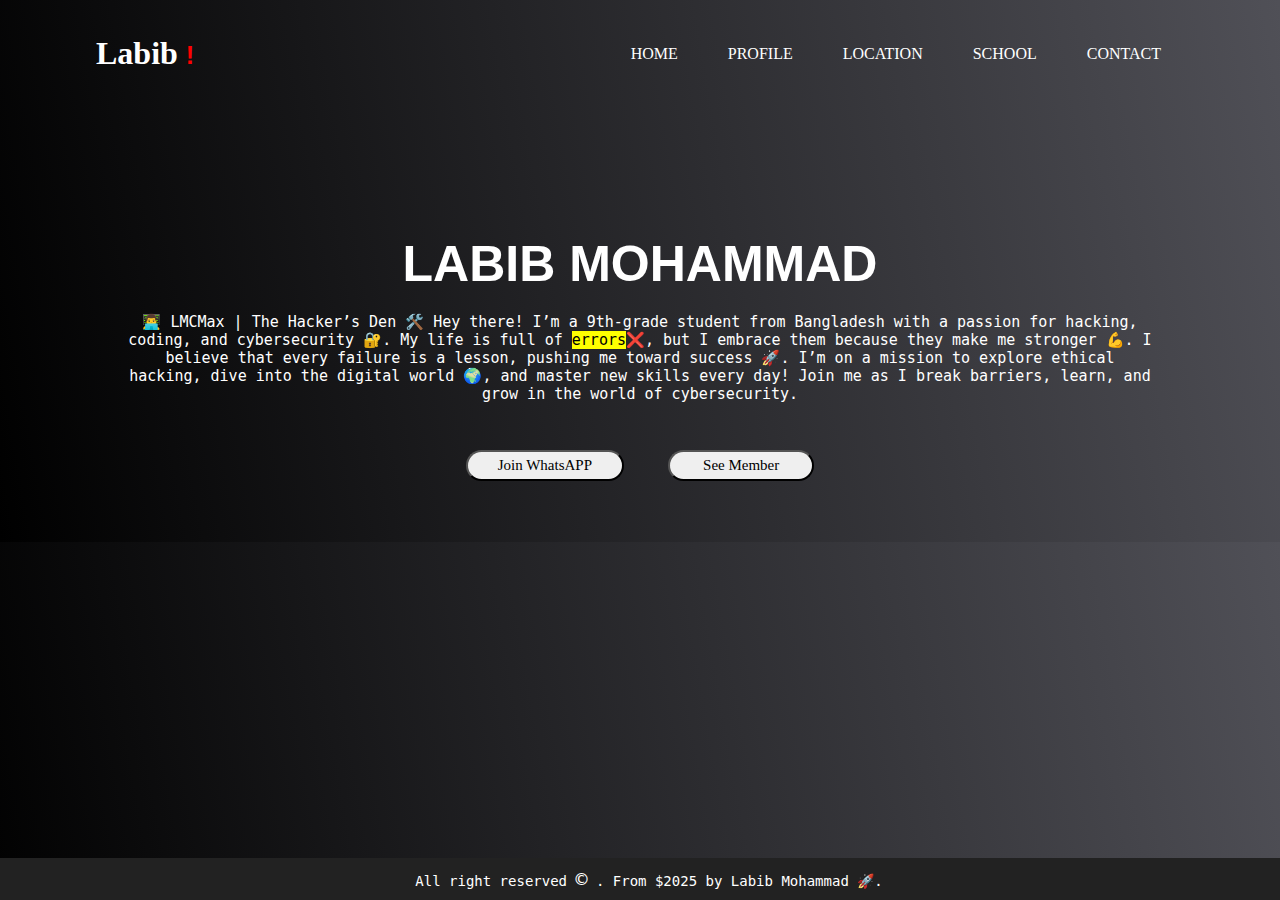
<file: index.html>
<!DOCTYPE html>
<html lang="en">
<head>
    <meta charset="UTF-8">
    <meta name="viewport" content="width=device-width, initial-scale=1.0">
    <link rel="stylesheet" href="style.css">
    <link rel="icon" type="image/x-icon" href="favicon.ico"> 
    <title>I`m 🔐 protected </title>
</head>
<body>
    <div class="problem">
        <!--
        This div is for make responsive this websight
        -->
        <h1>This Websight is only for <mark>PC or Tab</mark></h1>
    </div>

    <div class="head">
        <b><h1 class="heading">Labib <kbd class="teeth">!</kbd></h1></b>
        <ul>
            <li><a href="#" onclick="alerting()">Home</a></li>
            <li><a href="#" onclick="alerting()">Profile</a></li>
            <li><a href="#" onclick="alerting()">Location</a></li>
            <li><a href="https://ggpmhs.edu.bd">School</a></li>
            <li><a href="#" onclick="alerting()">Contact</a></li>
        </ul>
    </div>

    <div class="main">
        <h1 class="title">LABIB MOHAMMAD</h1>
        <kbd class="para">👨‍💻 LMCMax | The Hacker’s Den 🛠️
            Hey there! I’m a 9th-grade student from Bangladesh  with a passion for hacking, coding, and cybersecurity 🔐. My life is full of <mark>errors</mark>❌, but I embrace them because they make me stronger 💪. I believe that every failure is a lesson, pushing me toward success 🚀.
            I’m on a mission to explore ethical hacking, dive into the digital world 🌍, and master new skills every day! Join me as I break barriers, learn, and grow in the world of cybersecurity.</kbd><br><br><br>
        <div class="button">
            <input type="button" value="Join WhatsAPP" class="btna" onclick="what()">
            <input type="button" value="See Member" class="btnb" onclick="alerting()">
        </div>
    </div>

    <footer class="end">
        <kbd>All right reserved <i>&COPY;</i> . From $2025 by Labib Mohammad 🚀.</kbd>
    </footer>

    <script src="script.js">
    </script>

</body>
</html>
</file>
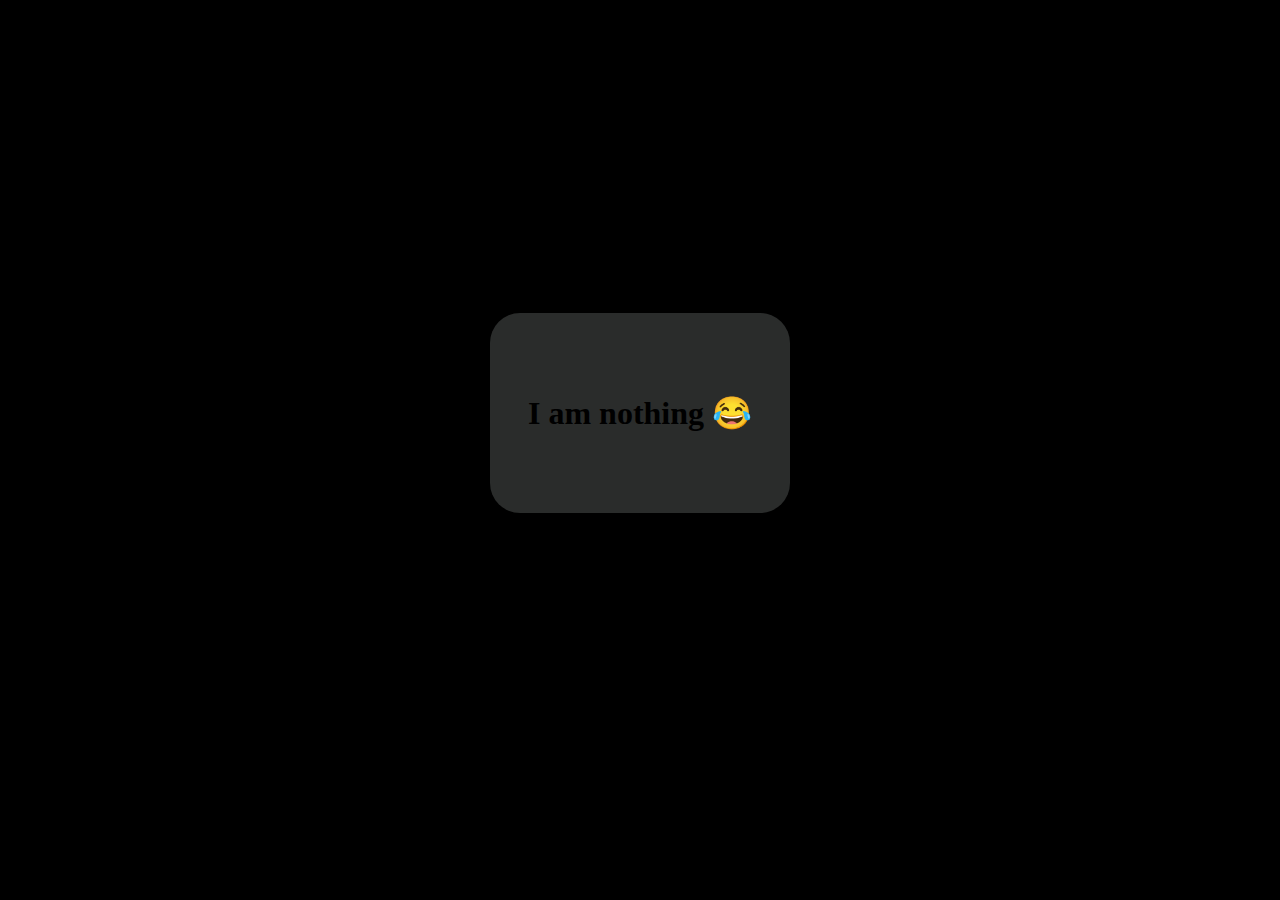
<file: test.html>
<!DOCTYPE html>
<html lang="en">
<head>
    <meta charset="UTF-8">
    <meta name="viewport" content="width=device-width, initial-scale=1.0">
    <title>Document</title>
</head>
<style>
    body{
        background-color: black;
        display: flex;
    justify-content: center; 
    align-items: center;
    height: 90vh;
    }
    .center-div {
    display: flex;
    justify-content: center; 
    align-items: center; 
    background-color: rgb(42, 44, 43);
    height: 200px;
    width: 300px;
    border-radius: 30px;
}



</style>
<body>

    <div class="center-div">
        <h1>I am nothing 😂</h1>
    </div>
</body>
</html>
</file>
<file: style.css>
* {
    padding: 0;
    margin: 0;
/*    font-family: sans-serif;*/
}

:root{
    --liniar_color : linear-gradient(80deg, rgb(0, 0, 0) ,rgb(80, 80, 87));
}

body {
    background: var(--liniar_color)
}

.heading{
    color: #ffffff;
    cursor:copy;
}

.head{
    width: 85%;
    margin: auto;
    padding: 35px 0;

    display: flex;
    align-items: center;
    justify-content: space-between;

    animation:  lmchead 4s;

}

@keyframes lmchead {
    from{
        width: 2%;
    }
    to{
        width: 85%;
    }
}

.teeth{
    font-size: 25px;
    color: #ff0000;
    font-family:Impact, Haettenschweiler, 'Arial Narrow Bold', sans-serif ;
}

.head ul li{
    list-style: none;
    display: inline-block;
    margin: 0 20px;

}




.head ul li a{
    text-decoration: none;
    color: #ffffff;

    /*Tis is for boro hate dekharjonno text-transform: uppercase;*/
    text-transform: uppercase;
    padding: 3px;

    transition: 0.1112s ease-in-out;

}



.head ul li a:hover {
    border-radius: 15px;
    border-style: solid;
    border-left: 0;
    border-right: 0;
    border-color: #7a6b6b;
}




.main{

    padding-top: 10%;
    text-align: center;
    justify-content: center; 
    align-items: center; 
    padding-left: 10%;
    padding-right: 10%;
}



.title{
    color: #ffffff;
    font-family: 'Gill Sans', 'Gill Sans MT', Calibri, 'Trebuchet MS', sans-serif;
    font-size: 50px;
    padding-bottom: 2%;

    animation: lmcmax 2s;
}

@keyframes lmcmax {
    from{
        padding-left: 10%;
    }
    to{
        padding: 0;
    }
    
}

.para{
    color: #ffffff;
    margin: auto;
    font-size: 15px;
}



.button{
    margin: 1%;
    margin-bottom: 3%;
    padding-bottom: 3%;
}
    /*This is my animation*/
.btna {
    margin: 0 20px  0;
    font-size: 15px;
    font-family:cursive;
    padding-left: 30px;
    padding-right: 30px;
    padding-top: 5px;
    padding-bottom: 5px;
    border-radius: 20px;

    transition: 0.99s ease-in-out;

}

.btna:hover{
    color: #ffffff;
    background-color: black;
}

.btnb {
    margin: 0 20px  0;
    font-size: 15px;
    font-family:cursive;
    padding-left: 33px;
    padding-right: 33px;
    padding-top: 5px;
    padding-bottom: 5px;
    border-radius: 20px;

    transition: 0.99s ease-in-out;
}

.btnb:hover{
    color: #ffffff;
    background-color: black;
}
.end kbd i{
    font-size: 20px;
}
/*
.end{
    color: rgb(160, 151, 151);
    font-size: 15px;
    /*best idea ++++++++++++++++++++++++++++++++++++++++++++++++++++++++++++++++++++++++++++
    ___________+++++++++++++++++++++++++++++++++++++++++++++++++++++++++++++++++++
    top: 90%;
    position: absolute;
    text-align: center;
    margin-left: 50%;
    transform: translate(-50%, -10%);
}
*/
 .end {
    position: fixed;
    bottom: 0;
    left: 0;
    width: 100%;
    background: #222; /* Dark background */
    color: white; /* Text color */
    text-align: center;
    padding: 9px;
    font-size: 14px;
    font-family: Arial, sans-serif;
} 


.problem{
    display: none;
}


@media all and (max-width: 905px ) {
    .title{
        font-size: 40px;
    }
    .para{
        font-size: 12px;
    }
    .end{
        margin-left: 10%;
    }
    .head ul li{
        margin: 0 15px;
    }
}

@media screen and (max-width: 745px) {
    .head{
        display: none;
    }
    .main{
        display: none;
    }
    .end{
        display: none;
    }
    .problem{
        display: flex;
        display: flex;
        justify-content: center;
        align-items: center;
        height: 100vh;
        color: #ffffff;
    }

}

@media all and (max-width: 905px) {
    .end{
        margin: 0px;
    }
}
</file>
